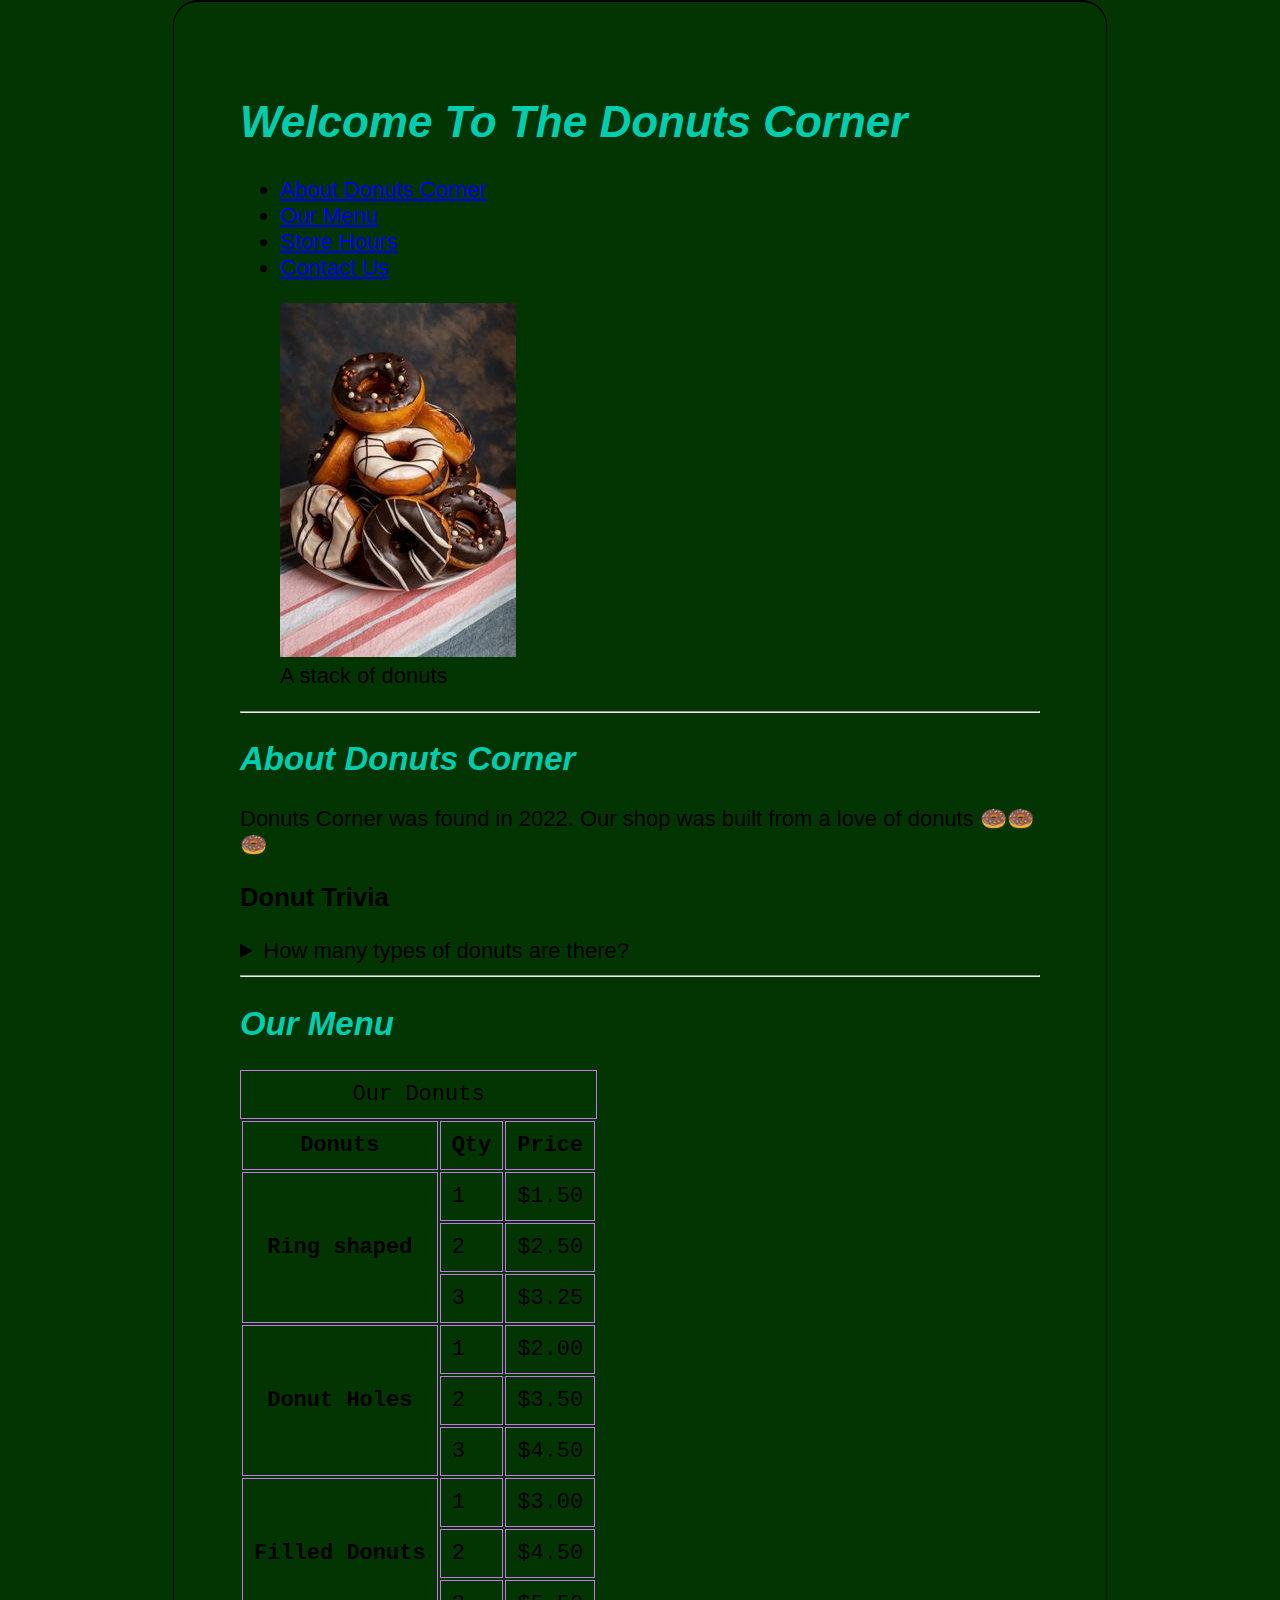
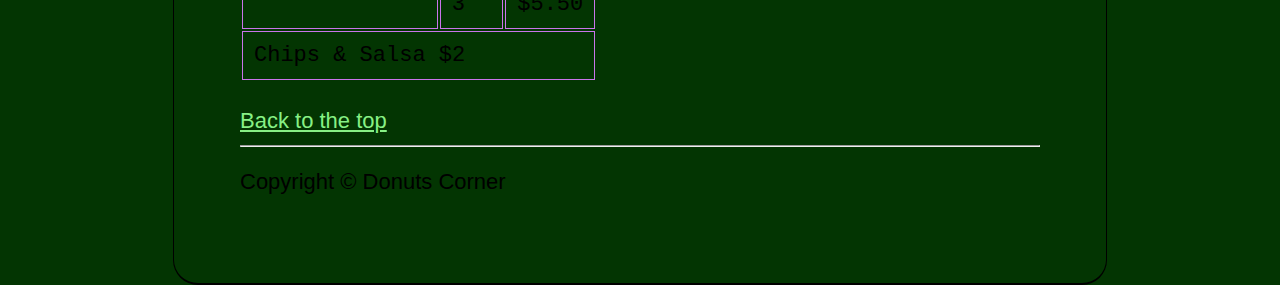
<file: index.html>
<!DOCTYPE html>
<html lang="en">
<head>
    <meta charset="UTF-8">
    <meta name="viewport" content="width=device-width, initial-scale=1.0">
    <title>Donuts Corner</title>
    <link rel="stylesheet" href="styles.css">
    <link rel = "icon" href ="images/donuts.jpg" type ="image/x-icon">
</head>
<body>
    <h1>Welcome To The Donuts Corner</h1>
    <nav aria-label="primary navigation">
       <ul>
        <li>
            <a href="#About Donuts Corner">About Donuts Corner</a>
        </li>
        <li>
            <a href="#Our Menu">Our Menu</a>
        </li>
        <li>
            <a href="hours.html">Store Hours</a>
        </li>
        <li>
            <a href="contact.html">Contact Us</a>
        </li>

       </ul> 
    </nav>

    <figure>
        <img src="images/donuts1.jpg" alt="Donuts" title="glimpse of our item">
        <figcaption>A stack of donuts</figcaption>
    </figure>
    <hr>
    <section id="About Donuts Corner"></section>
    <h2>About Donuts Corner</h2>
    <p>Donuts Corner was found in 2022. Our shop was built from a love of donuts 🍩🍩🍩</p>
    <h3>Donut Trivia</h3>
    <aside>
        <details>
            <summary>How many types of donuts are there?</summary>
            <p>
                <ul>
                    <li>Ring shaped donuts</li>
                    <li>Donut holes</li>
                    <li>Filled donuts</li>
                    <li>fritter and dutchie</li>
                </ul>
            </p>
        </details>
    </aside>
    <hr>
    <section id="Our Menu"></section>
    <h2>Our Menu</h2>
    <table>
        <caption>Our Donuts</caption>
        <thead>
            <tr>
                <th scope="col">Donuts</th>
                <th scope="col">Qty</th>
                <th scope="col">Price</th>
            </tr>
        </thead>
        <tbody>
            <tr>
                <th scope="row" rowspan="3">Ring shaped</th>
                <td>1</td>
                <td>$1.50</td>
            </tr>
            <tr>
                <td>2</td>
                <td>$2.50</td>
            </tr>
            <tr>
                <td>3</td>
                <td>$3.25</td>
            </tr>
            <tr>
                <th scope="row" rowspan="3">Donut Holes</th>
                <td>1</td>
                <td>$2.00</td>
            </tr>
            <tr>
                <td>2</td>
                <td>$3.50</td>
            </tr>
            <tr>
                <td>3</td>
                <td>$4.50</td>
            </tr>
            <tr>
                <th scope="row" rowspan="3">Filled Donuts</th>
                <td>1</td>
                <td>$3.00</td>
            </tr>
            <tr>
                <td>2</td>
                <td>$4.50</td>
            </tr>
            <tr>
                <td>3</td>
                <td>$5.50</td>
            </tr>
        </tbody>
        <tfoot>
            <tr>
                <td colspan="3">Chips & Salsa $2</td>
            </tr>
        </tfoot>
    </table>
    <br>
    <a id="top" href="#">Back to the top</a>
    <hr>
    <p> Copyright &copy; Donuts Corner</p>
</body>
</html>
</file>
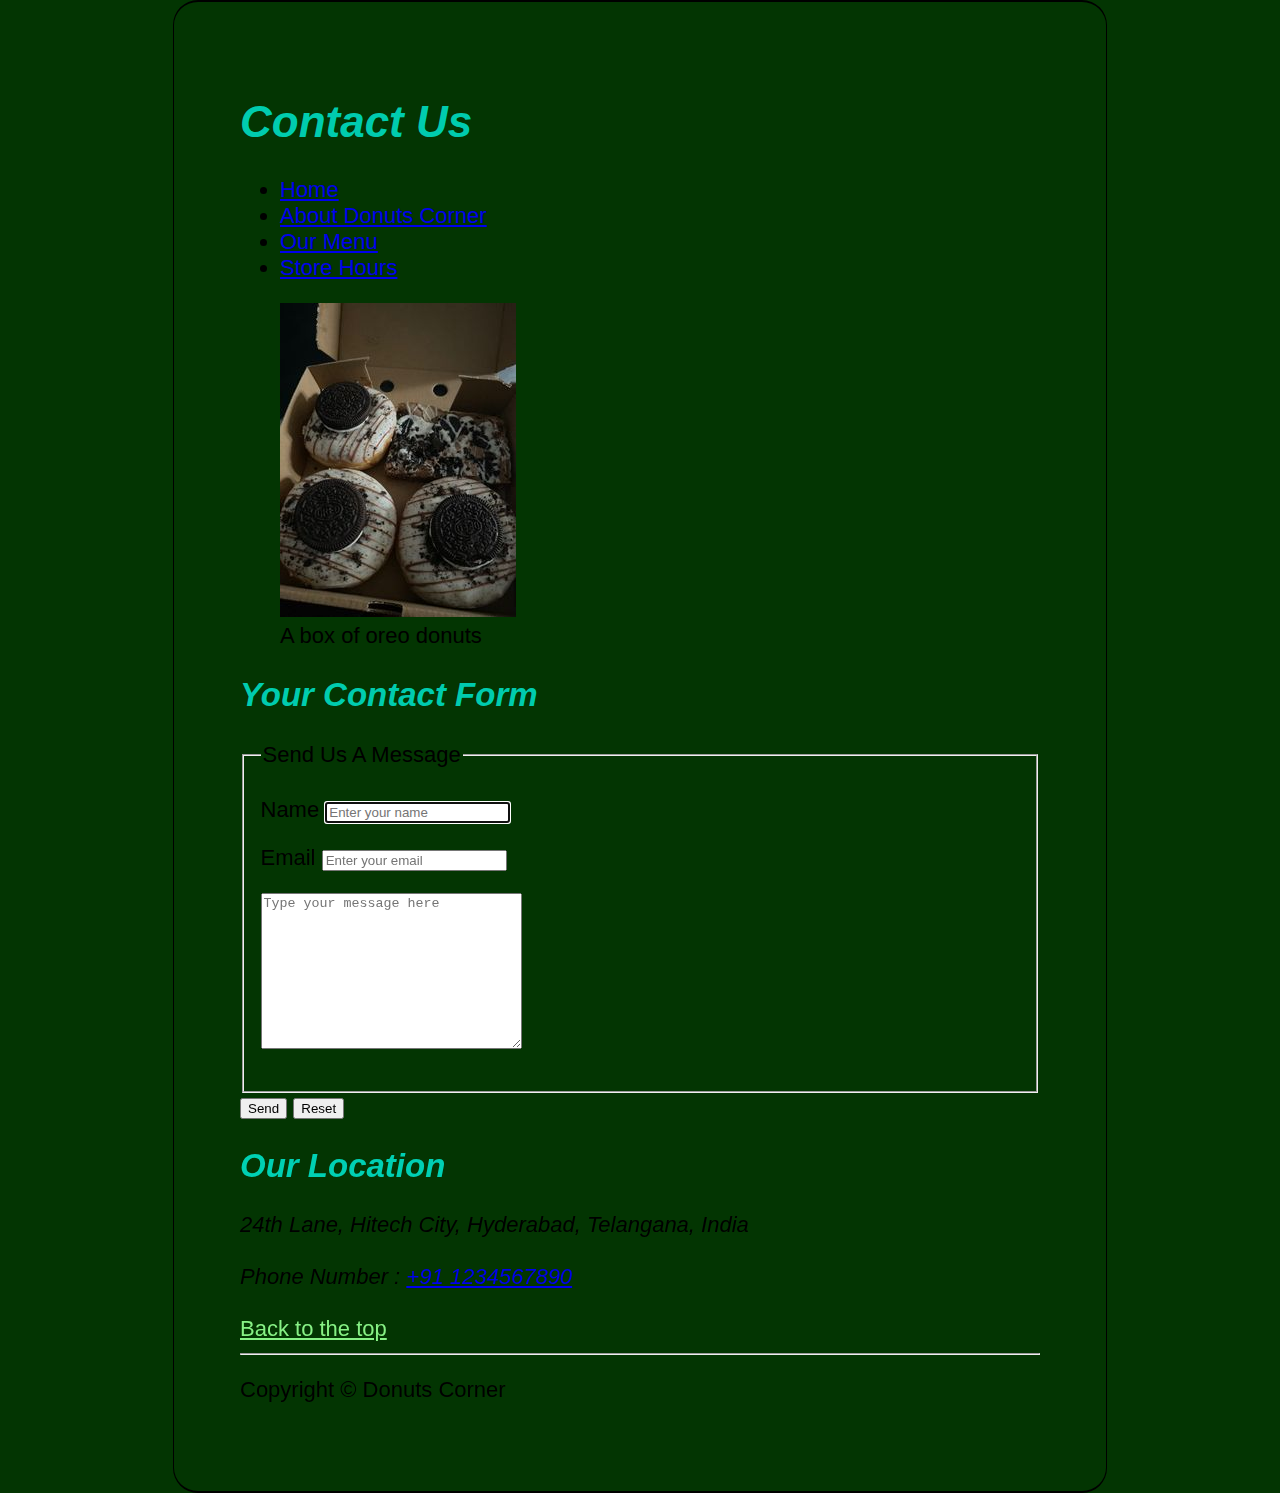
<file: contact.html>
<!DOCTYPE html>
<html lang="en">
<head>
    <meta charset="UTF-8">
    <meta name="viewport" content="width=device-width, initial-scale=1.0">
    <title>Contact Us</title>
    <link rel="stylesheet" href="styles.css">
    <link rel = "icon" href ="images/donuts.jpg" type ="image/x-icon">
</head>
<body>
    <h1>Contact Us</h1>
    <nav aria-label="primary ivestigation">
        <ul>
            <li>
                <a href="/">Home</a>
            </li>
            <li>
                <a href="/#About Donuts Corner">About Donuts Corner</a>
            </li>
            <li>
                <a href="/#Our Menu">Our Menu</a>
            </li>
            <li>
                <a href="hours.html">Store Hours</a>
            </li>
        </ul>
    </nav>
    <figure>
        <img src="images/oreo donuts.jpg" alt="Oreo Donuts">
        <figcaption>A box of oreo donuts</figcaption>
    </figure>
    <h2>Your Contact Form</h2>
    <form action="https://httpbin.org/get" method="get">
        <fieldset>
            <legend>Send Us A Message</legend>
            <p>
                <label for="Name">Name</label>
                <input type="text" name="name" id="name" placeholder="Enter your name" autocomplete="on" required autofocus>
            </p>
            <p>
                <label for="email address">Email</label>
                <input type="email address" name="email" id="email" placeholder="Enter your email" autocomplete="on" required>
            </p>
            <p>
                <textarea name="message" id="message" cols="30" rows="10" placeholder="Type your message here"></textarea>
            </p>
        </fieldset>
        <button type="submit">Send</button>
        <button type="reset">Reset</button>
    </form>
    <h2>Our Location</h2>
    <address>24th Lane, Hitech City, Hyderabad, Telangana, India
        <br><br>
        Phone Number : <a href="tel:+91 1234567890">+91 1234567890</a>
    </address>
    <br>
    <a id="top" href="#">Back to the top</a>
    <hr>
    <p>
        Copyright &copy; Donuts Corner
    </p>
</body>
</html>
</file>
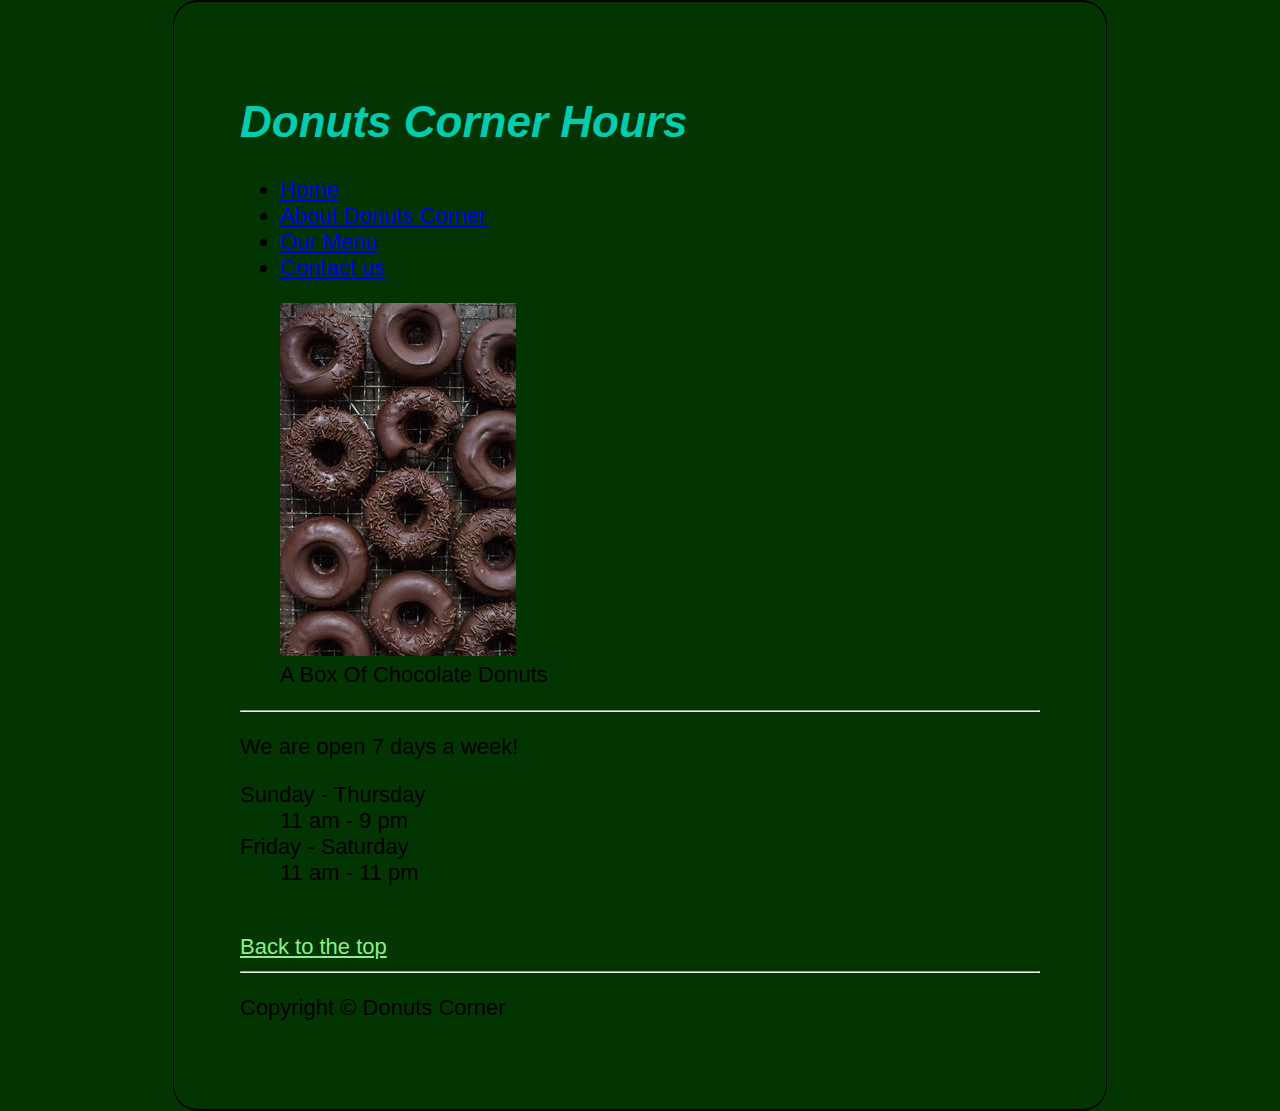
<file: hours.html>
<!DOCTYPE html>
<html lang="en">
<head>
    <meta charset="UTF-8">
    <meta name="viewport" content="width=device-width, initial-scale=1.0">
    <title>Store Hours</title>
    <link rel="stylesheet" href="styles.css">
    <link rel = "icon" href ="images/donuts.jpg" type ="image/x-icon">
</head>
<body>
    <h1>Donuts Corner Hours</h1>
    <nav aria-label="primary navigation">
        <ul>
            <li>
                <a href="/">Home</a>
            </li>
            <li>
                <a href="/#About Donuts Corner">About Donuts Corner</a>
            </li>
            <li>
                <a href="/#Our Menu">Our Menu</a>
            </li>
            <li>
                <a href="contact.html">Contact us</a>
            </li>
        </ul>
    </nav>
    <figure>
        <img src="images/choco donuts.jpg" alt="Chocolate Donuts">
        <figcaption>A Box Of Chocolate Donuts</figcaption>
    </figure>
    <hr>
    <p>We are open 7 days a week!</p>
    <dl>
        <dt>Sunday - Thursday</dt>
        <dd>11 am - 9 pm</dd>
        <dt>Friday - Saturday</dt>
        <dd>11 am - 11 pm</dd>
    </dl>
    <br>
    <a id="top" href="#">Back to the top</a>
    <hr>
    <p>Copyright &copy; Donuts Corner</p>
</body>
</html>
</file>
<file: styles.css>
html {
    font-size: 22px;
}

body {
    background-color: rgb(3, 53, 2);
    border: 2px solid black;
    border-radius: 25px;
    min-height: 100vh;
    max-width: 800px;
    border-left: 1px solid black;
    border-right: 1px solid black;
    margin: auto;
    padding: 3rem;
    font-family: Arial, Helvetica, sans-serif;
}

h1, h2{
    font-family:'Gill Sans', 'Gill Sans MT', Calibri, 'Trebuchet MS', sans-serif;
    font-style: oblique;
    color: rgba(0, 239, 216, 0.833);
}

th, td, caption {
    border: 1px solid #c975ea;
    font-family: 'Courier New', Courier, monospace;
    border-collapse: separate;
    padding: 0.5rem; 
}

#top {
    color:rgb(135, 241, 133);
}
</file>
